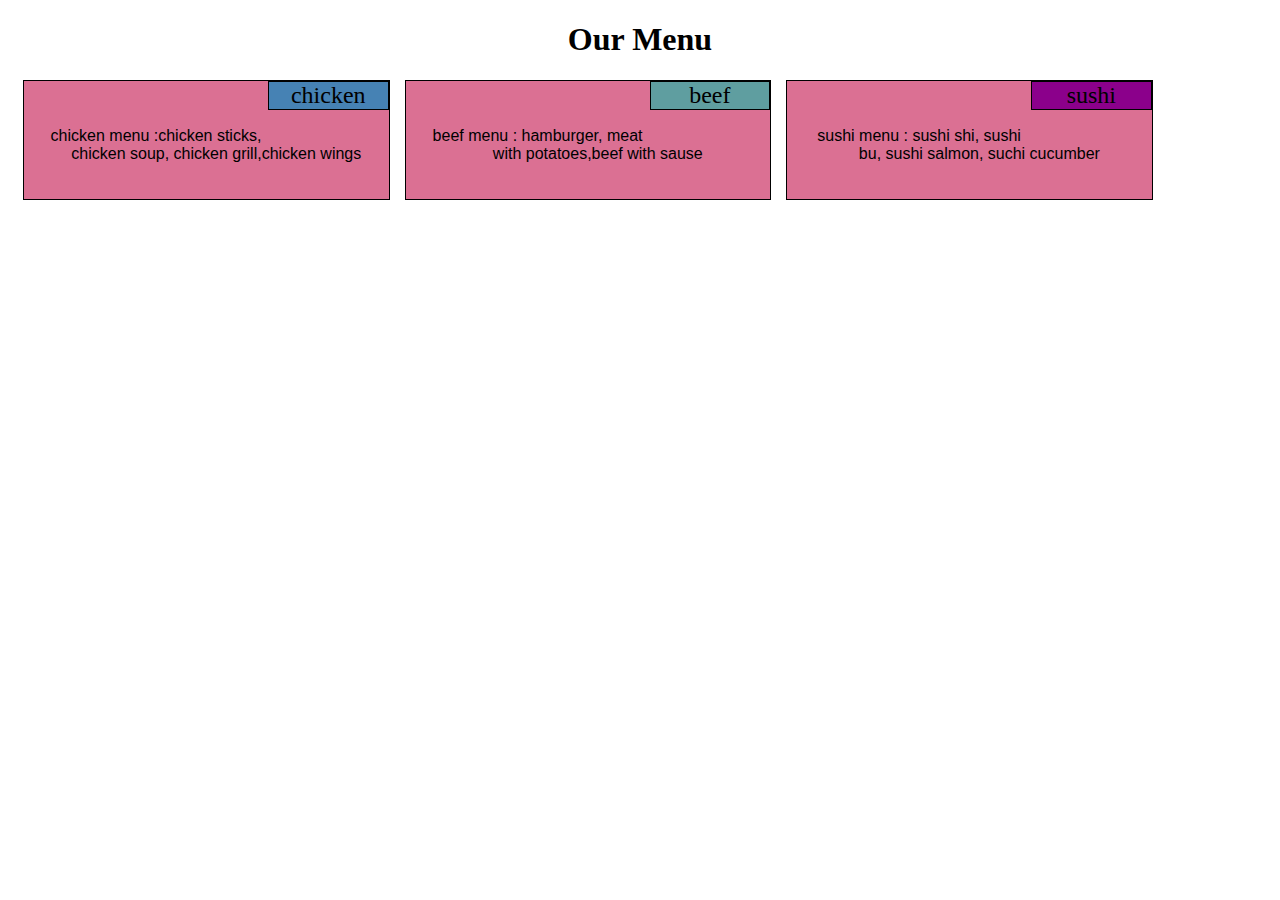
<file: module.2/index.html>
<!DOCTYPE html>
<html>
<head>
	<meta charset="utf-8">
	<meta name="viewport" content="width=device-width, initial-scale=1">
	<title>module ex2</title>
	<link rel="stylesheet" type="text/css" href="css/style.css">
<body>
	
	<h1>Our Menu</h1>
 
 <div id="row">
 	
 		<div id="p1"><h2 id="h1">chicken</h2><p>chicken menu :chicken sticks, chicken soup, chicken grill,chicken wings</p></div>
 	
    	<div id="p2"><h2 id="h3">beef</h2><p> beef menu : hamburger, meat with potatoes,beef with sause</p></div>
    	
 	    <div id="p3"><h2 id="h4">sushi</h2><p>sushi menu : sushi shi, sushi bu, sushi salmon, suchi cucumber</p></div>
 	
 </div>
 </body>
</html>
</file>
<file: module.2/css/style.css>
h1 {
	text-align: center;
}


* {
	box-sizing: border-box;
}


h2 {
	float:right;
	border:1px solid black;
	font-family: verdana, mono;
	font-weight: lighter;
}

	


#p1, #p2, #p3 {
	background-color: #DB7093;
	text-align: center;
	margin-left: 15px;
	margin-right: auto;
	margin-bottom: 20px;
	padding-left: 20px;
	padding-top: 0px;
	padding-right: 0px;
    border:1px solid black;
    width: 120px;
    height: 120px;

   
    

   
}

#h1 {
	background-color: #4682B4;
	margin-top: 0px;
	float: right;
	width: 35%;

}
#h3 {
	background-color: #5F9EA0;
	margin-top: 0px;
	float: right;
	width: 35%;
}
#h4 {
	background-color: #8B008B;
	margin-top: 0px;
	float: right;
	width: 35%;
}
p {
	padding-top: 30px;
	font-family: sans-serif, arial;
}



#row {
	width: 100%;
}	

@media (min-width: 992px) {
#p1 {
		float: left;
		width: 29%;
	}
#p2 {
	float: left;
	width: 29%;
}
#p3 {
	float:left;
	width: 29%
}
	
		


} 
@media (min-width: 768px) and (max-width: 991px) {
	#p1 {
		float: left;
		width: 47%;
	}
	 #p2 {
		float:right;
		width: 47%
	}
	#p3 {
		float:left;
		width: 98%
	
	}
}
@media (max-width: 767px) {
	#p1{
		float: left;
		width: 95%;
	}
	#p2 {
		float: left;
		width: 95%;
	}
	#p3 {
		float:left;
		width: 95%;
	}
}
</file>
